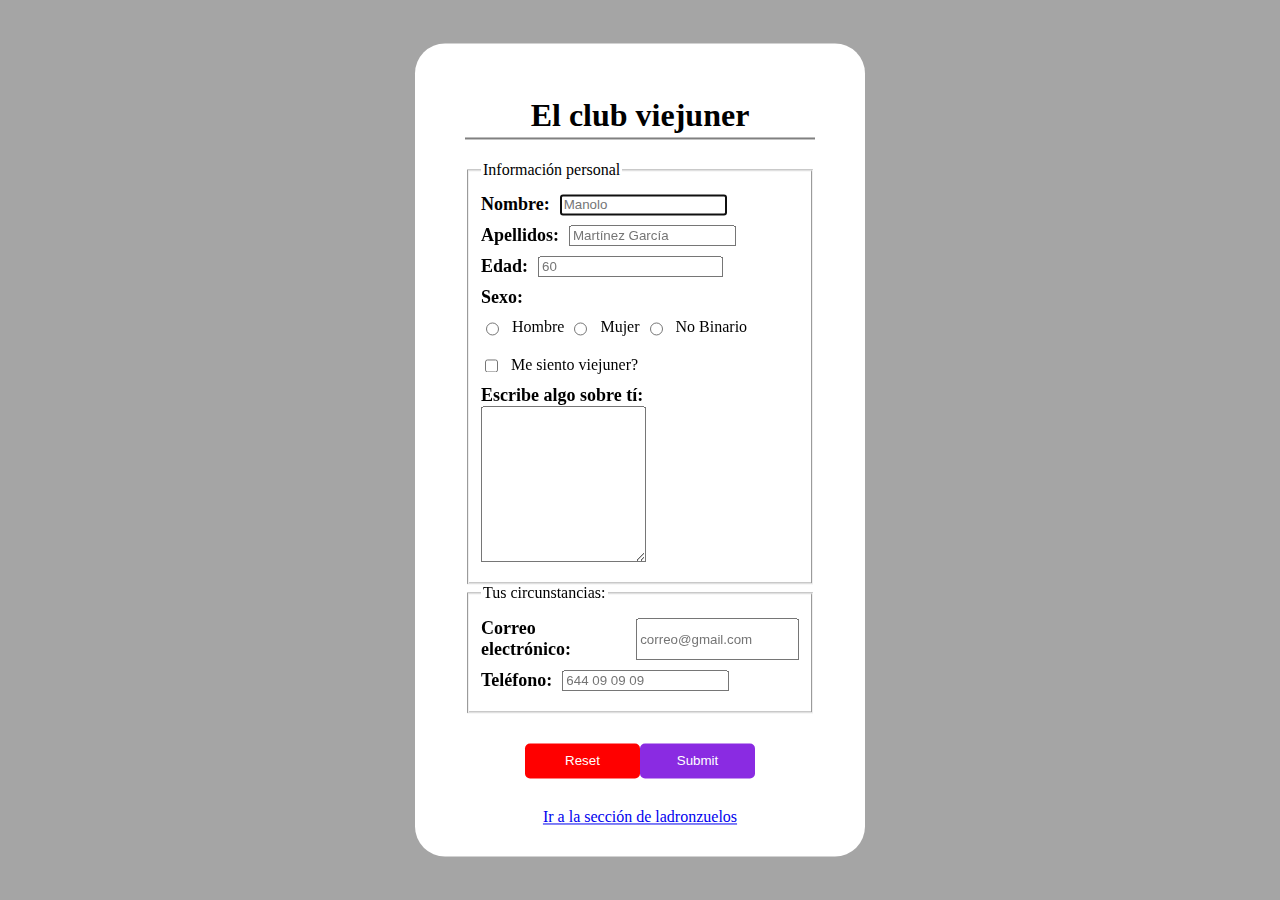
<file: index.html>
<!DOCTYPE html>
<html lang="en">
  <head>
    <meta charset="UTF-8" />
    <meta name="viewport" content="width=device-width, initial-scale=1.0" />
    <link rel="stylesheet" href="./styles.css" />
    <title>Formularios</title>
  </head>
  <body>
    <main>
      <section class="container">
        <h1>El club viejuner</h1>
        <form action="">
          <fieldset>
            <legend>Información personal</legend>
            <div>
              <label for="name" class="input-label">Nombre:</label>
              <input
                class="text-input"
                type="text"
                name="name"
                id="name"
                max="16"
                placeholder="Manolo"
                tabindex="1"
                autofocus
              />
            </div>
            <div>
              <label for="surnames" class="input-label">Apellidos:</label>
              <input
                class="text-input"
                type="text"
                name="surnames"
                id="surnames"
                max="40"
                placeholder="Martínez García"
                tabindex="3"
              />
            </div>

            <div>
              <label for="age" class="input-label">Edad:</label>
              <input
                type="number"
                name="age"
                id="age"
                min="60"
                placeholder="60"
                tabindex="2"
              />
            </div>
            <div class="gender-input">
              <span class="input-label"> Sexo: </span>
              <div class="flex-row">
                <input type="radio" name="sex" id="male" value="Male" />
                <label for="male">Hombre</label>
                <input type="radio" name="sex" id="female" value="Female" />
                <label for="female">Mujer</label>
                <input
                  type="radio"
                  name="sex"
                  id="nonbinary"
                  value="NonBinary"
                />
                <label for="nonbinary">No Binario</label>
              </div>
            </div>

            <div>
              <input type="checkbox" id="feel" name="feel" value="yes" />
              <label for="yes">Me siento viejuner?</label>
            </div>

            <div class="about-input">
              <span class="input-label"> Escribe algo sobre tí: </span>
              <textarea
                class="text-input"
                name="about"
                id="about"
                cols="30"
                rows="10"
              ></textarea>
            </div>
          </fieldset>

          <fieldset>
            <legend>Tus circunstancias:</legend>
            <div>
              <label for="email" class="input-label"
                >Correo electrónico:
              </label>
              <input
                class="text-input"
                type="email"
                name="email"
                id="email"
                placeholder="correo@gmail.com"
              />
            </div>

            <div>
              <label for="phone" class="input-label">Teléfono: </label>
              <input
                class="text-input"
                type="tel"
                name="phone"
                id="phone"
                placeholder="644 09 09 09"
              />
            </div>
          </fieldset>
          <div class="center">
            <button type="reset" class="reset">Reset</button>
            <button type="submit" class="btn">Submit</button>
          </div>
        </form>
        <a href="./ladronzuelos.html" class="center">
          Ir a la sección de ladronzuelos
        </a>
      </section>
    </main>
  </body>
</html>
</file>
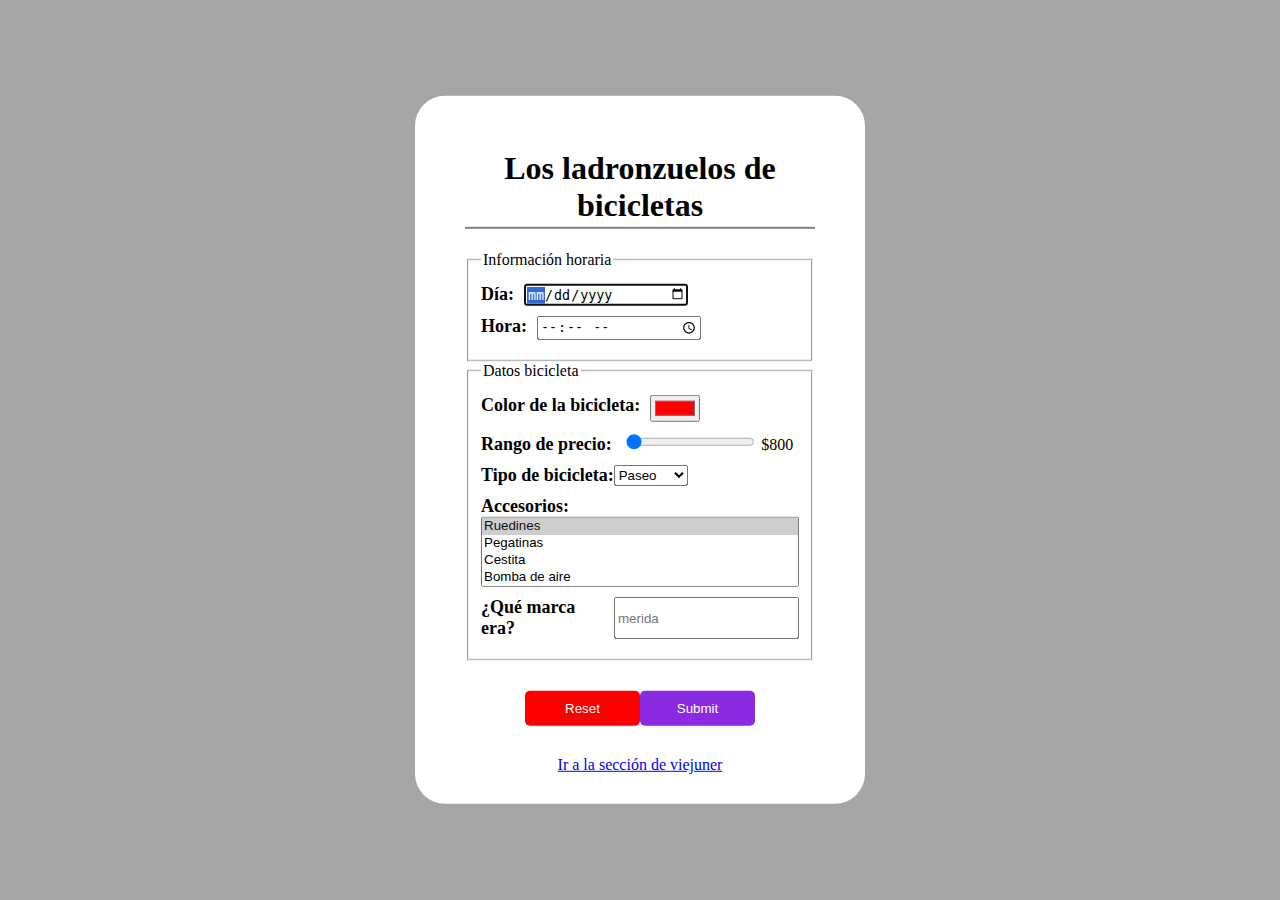
<file: ladronzuelos.html>
<!DOCTYPE html>
<html lang="en">
  <head>
    <meta charset="UTF-8" />
    <meta name="viewport" content="width=device-width, initial-scale=1.0" />
    <link rel="stylesheet" href="./styles.css" />
    <title>Ladronzuelos</title>
  </head>
  <body>
    <main>
      <section class="container">
        <form action="">
          <h1>Los ladronzuelos de bicicletas</h1>

          <fieldset>
            <legend>Información horaria</legend>
            <div>
              <label for="day" class="input-label">Día: </label>
              <input
                type="date"
                name="day"
                id="day"
                class="text-input"
                autofocus
              />
            </div>

            <div>
              <label for="hour" class="input-label">Hora: </label>
              <input type="time" name="hour" id="hour" class="text-input" />
            </div>
          </fieldset>

          <fieldset>
            <legend>Datos bicicleta</legend>
            <div>
              <label for="color" class="input-label"
                >Color de la bicicleta:
              </label>
              <input type="color" name="color" id="color" value="#FF0000" />
            </div>

            <div class="center-content">
              <label for="price" class="input-label">Rango de precio: </label>
              <input
                type="range"
                value="800"
                min="800"
                max="2600"
                oninput="rangeValue.innerText = this.value"
              />
              $<span id="rangeValue">800</span>
            </div>

            <div>
              <label for="type" class="input-label">Tipo de bicicleta: </label>
              <select name="type">
                <option value="Paseo" selected>Paseo</option>
                <option value="Montaña">Montaña</option>
                <option value="Carreras">Carreras</option>
              </select>
            </div>

            <div class="about-input">
              <label for="accesories" class="input-label">Accesorios: </label>
              <select name="accesories" multiple>
                <option value="Ruedines" selected>Ruedines</option>
                <option value="Pegatinas">Pegatinas</option>
                <option value="Cestita">Cestita</option>
                <option value="BombaDeAire">Bomba de aire</option>
                <option value="Timbre">Timbre</option>
                <option value="Foco">Foco</option>
              </select>
            </div>

            <div>
              <label for="marca" class="input-label">¿Qué marca era? </label>
              <input list="marcas" name="marca" placeholder="merida" />
              <datalist id="marcas">
                <option value="specialized"></option>
                <option value="trek"></option>
                <option value="merida"></option>
                <option value="scott"></option>
                <option value="giant"></option>
                <option value="cube"></option>
                <option value="lapierre"></option>
                <option value="orbea"></option>
                <option value="cannondale"></option>
                <option value="bmc"></option>
                <option value="canyon"></option>
                <option value="look"></option>
                <option value="protek"></option>
                <option value="megamo"></option>
                <option value="pinarello"></option>
                <option value="bianchi"></option>
                <option value="bh"></option>
                <option value="factor"></option>
                <option value="ghost"></option>
                <option value="cervélo"></option>
                <option value="argon"></option>
              </datalist>
            </div>
          </fieldset>

          <div class="center">
            <button type="reset" class="reset">Reset</button>
            <button type="submit" class="btn">Submit</button>
          </div>
        </form>

        <a href="./" class="center"> Ir a la sección de viejuner </a>
      </section>
    </main>
  </body>
</html>
</file>
<file: styles.css>
body {
  background-color: rgb(165, 165, 165);
}

main {
  position: absolute;
  top: 50%;
  left: 50%;
  transform: translate(-50%, -50%);
  width: 30%;
  min-width: 450px;
}

h1 {
  text-align: center;
  padding: 3px;
  border-bottom: 2px solid grey;
}

div {
  display: flex;
  flex-direction: row;
  margin: 10px 0;
}

.input-label {
  font-size: large;
  font-weight: bolder;
  width: fit-content;
}

label + input,
input + label {
  margin-left: 10px;
}

.text-input {
  width: 50%;
}

.container {
  padding: 30px 50px;
  border-radius: 30px;
  background-color: white;
}

.about-input {
  display: flex;
  flex-direction: column;
}

.gender-input {
  display: flex;
  flex-direction: column;
}

.center-content {
  display: inline;
}

.center {
  display: flex;
  justify-content: center;
  margin-top: 30px;
  padding: 0 60px;
}

.btn {
  color: white;
  background-color: blueviolet;
  width: 150px;
  padding: 10px;
  border-radius: 5px;
  border: 0;
}

.reset {
  color: white;
  background-color: red;
  width: 150px;
  padding: 10px;
  border-radius: 5px;
  border: 0;
}
</file>
